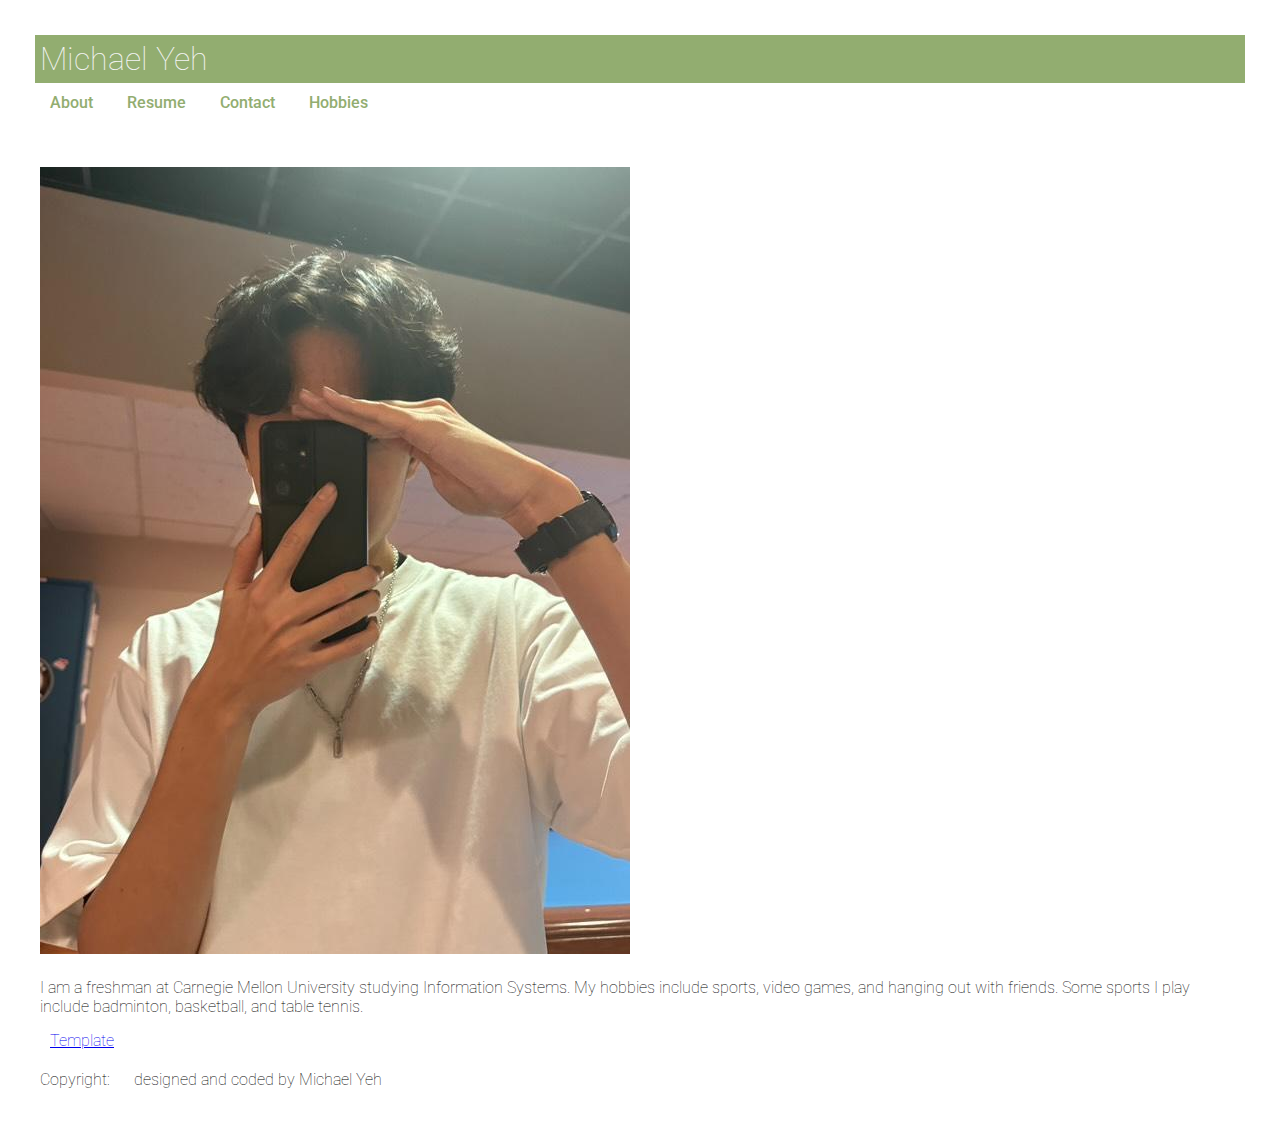
<file: index.html>
<!DOCTYPE html>
<html lang="en">
<head>
    <link rel="preconnect" href="https://fonts.googleapis.com">
    <link rel="preconnect" href="https://fonts.gstatic.com" crossorigin>
    <link href="https://fonts.googleapis.com/css2?family=Roboto:ital,wght@0,100..900;1,100..900&display=swap" rel="stylesheet">
    <link rel="stylesheet" href="./static/style.css">
    <meta charset="UTF-8">
    <meta name="viewport" content="width=device-width, initial-scale=1.0">
    <meta name="author" content="Michael Yeh">
    <meta name="keywords" content="Carnegie Mellon University, Information Systems">
    <meta name="description" content="Michael Yeh's professional website">
    
    <!-- jQuery Library -->
    <script src="https://ajax.googleapis.com/ajax/libs/jquery/3.7.1/jquery.min.js"></script>    
    <script src="./static/script.js" defer></script>
    <title>Michael Yeh</title>
</head>
<body onload="addYear()">
    <header>
        <h1 id="webname">Michael Yeh</h1>
        <nav class="main-nav">
            <a href="index.html">About</a>
            <a href="views/cv.html">Resume</a>
            <a href="views/contact.html">Contact</a>
            <a href="views/fun.html">Hobbies</a>
        </nav>
    </header>
    <div class="main">
        <h2 id="greeting"></h2>
        <img src="static/pfp.jpg" alt="my pfp">
        
        <!-- <p id="shortBio">I am a freshman at Carnegie Mellon University studying Information Systems...</p> -->
        
        <p id="fullBio">
            I am a freshman at Carnegie Mellon University studying Information Systems. 
            My hobbies include sports, video games, and hanging out with friends. 
            Some sports I play include badminton, basketball, and table tennis.
        </p>
        
        <nav><a href = "views/template.html">Template</a></nav>
        <!-- <button id="readMoreBtn">Read More</button>
        <button id="readLessBtn">Read Less</button> -->

        <footer>Copyright: <p id="copyYear"></p>designed and coded by Michael Yeh</footer>
    </div>
</body>
</html>
</file>
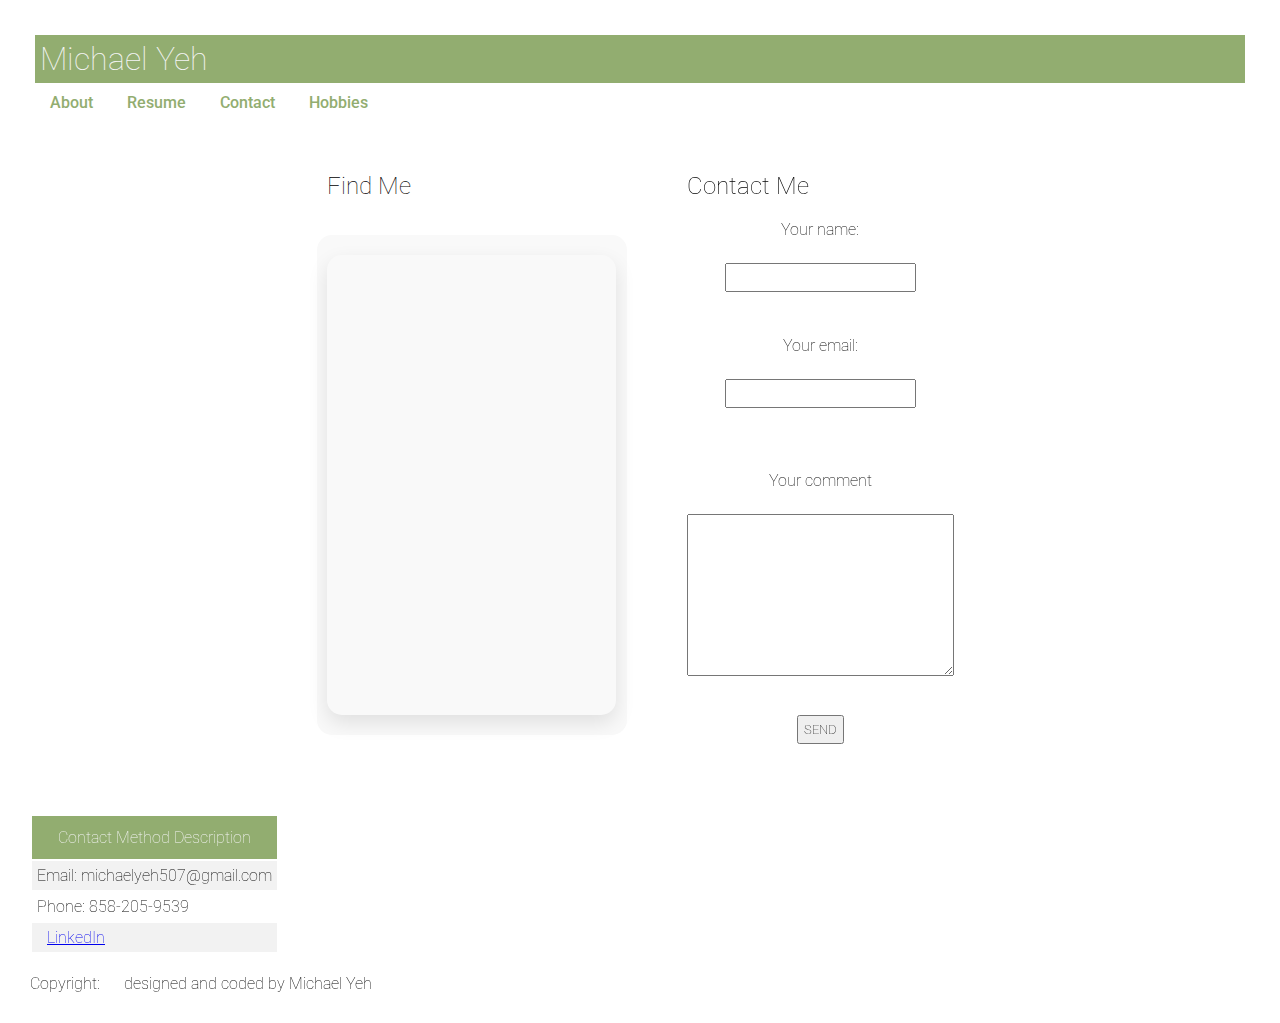
<file: views/contact.html>
<!DOCTYPE html>
<html lang="en">
<head>
    <link rel="preconnect" href="https://fonts.googleapis.com">
    <link rel="preconnect" href="https://fonts.gstatic.com" crossorigin>
    <link href="https://fonts.googleapis.com/css2?family=Roboto:ital,wght@0,100..900;1,100..900&display=swap" rel="stylesheet">
    <link rel="stylesheet" href="../static/style.css">
    <meta charset="UTF-8">
    <meta name="viewport" content="width=device-width, initial-scale=1.0">
    <meta name="author" content="Michael Yeh">
    <meta name="keywords" content="Carnegie Mellon University, Information Systems">
    <meta name="description" content="Michael Yeh's professional website">
    <script src="../static/script.js" defer></script>
    <title>Michael Yeh</title>

</head>
<body onload="addYear()">
    <header>
        <h1 id="webname">Michael Yeh</h1>
        <nav class="main-nav">
            <a href="../index.html">About</a>
            <a href="cv.html">Resume</a>
            <a href="contact.html">Contact</a>
            <a href="fun.html">Hobbies</a>
        </nav>
    </header>
    <div class="mainLayout">
        <div id = "item1">
            <h2>Find Me</h2>
            <div class="map-container">
                <iframe class="map-iframe" 
                        src="https://www.google.com/maps/embed?pb=!1m18!1m12!1m3!1d3036.309697980849!2d-79.94284618460529!3d40.44280597936227!2m3!1f0!2f0!3f0!3m2!1i1024!2i768!4f13.1!3m3!1m2!1s0x8834f22783f0154d%3A0x7cd10e9a88372288!2sCarnegie%20Mellon%20University!5e0!3m2!1sen!2sus!4v1719012941239!5m2!1sen!2sus" 
                        allowfullscreen="" 
                        loading="lazy" 
                        referrerpolicy="no-referrer-when-downgrade">
                </iframe>
            </div>
        </div>
        <div id = "item2">
            <h2>Contact Me</h2>
            <form id="contactForm">
                <label for="name">Your name:</label><br>
                <input type="text" id="name" required>
                <span class="error-message" id="nameError"></span>
                <br>
    
                <label for="email">Your email:</label><br>
                <input type="email" id="email" required>
                <span class="error-message" id="emailError"></span>
                <br><br>
    
                <label for="comment">Your comment</label><br>
                <textarea id="comment" cols="30" rows="10" required></textarea>
                <span class="error-message" id="commentError"></span>
                <br>
                <button type = "submit" onclick = "validateForm()">SEND</button>
                <p class="error-message" id="formError"></p> <!-- Error message here -->
            </form>    
        </div>

    </div>
    <table>
        <tr><th>Contact Method Description</th></tr>
        <tr><td>Email: michaelyeh507@gmail.com</td></tr> 
        <tr><td>Phone: 858-205-9539</td></tr>
        <tr><td><a href="https://www.linkedin.com/in/michael-yeh-undefined-388499309/" target="_blank">LinkedIn</a></td></tr> 
    </table>    
    <footer>Copyright: <p id="copyYear"></p>designed and coded by Michael Yeh</footer>

</body>

</html>
</file>
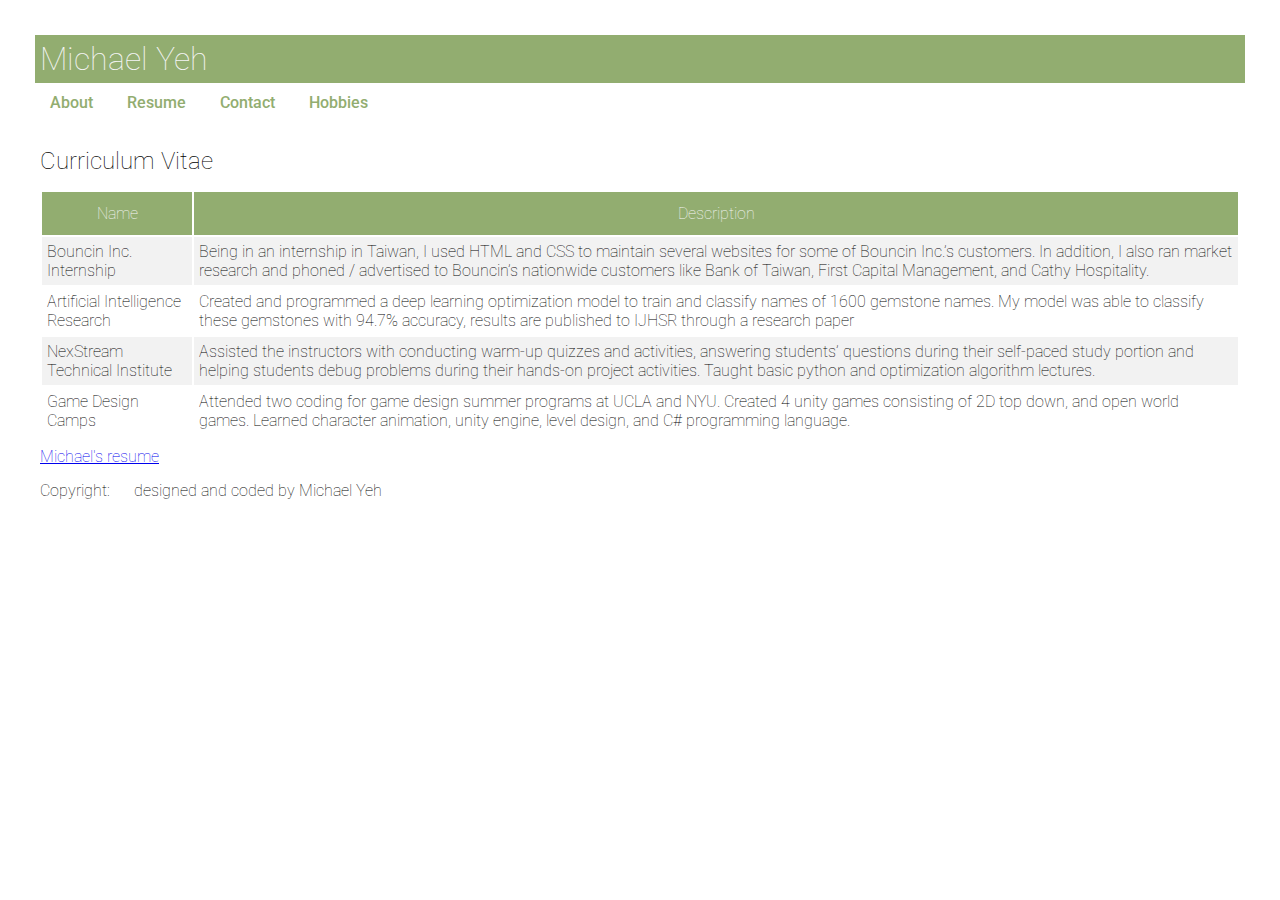
<file: views/cv.html>
<!DOCTYPE html>
<html lang="en">
<head>
    <link rel="preconnect" href="https://fonts.googleapis.com">
    <link rel="preconnect" href="https://fonts.gstatic.com" crossorigin>
    <link href="https://fonts.googleapis.com/css2?family=Roboto:ital,wght@0,100..900;1,100..900&display=swap" rel="stylesheet">
    <link rel="stylesheet" href="../static/style.css">
    <meta charset="UTF-8">
    <meta name="viewport" content="width=device-width, initial-scale=1.0">
    <meta name="author" content="Michael Yeh">
    <meta name="keywords" content="Carnegie Mellon University, Information Systems">
    <meta name="description" content="Michael Yeh's professional website">
    <script src="../static/script.js" defer></script>
    <title>Michael Yeh</title>

</head>
<body onload = "addYear()">
    <header>
        <h1 id="webname">Michael Yeh</h1>
        <nav class="main-nav">
            <a href = "../index.html">About</a>
            <a href = "cv.html">Resume</a>
            <a href = "contact.html">Contact</a>
            <a href = "fun.html">Hobbies</a>
        </nav>
    </header>
    <div class = "main">
        <h2>Curriculum Vitae</h2>
        <table class = "table">
            <tr>
                <th>Name</th>
                <th>Description</th>
            </tr>
            <tr>
                <td>Bouncin Inc. Internship</td>
                <td>Being in an internship in Taiwan, I used  HTML and CSS to maintain several websites for some of Bouncin Inc.’s customers.
                    In addition, I also ran market research and phoned / advertised to Bouncin’s nationwide customers like Bank of Taiwan, First Capital Management, and Cathy Hospitality.
                </td>

            </tr>
            <tr>
                <td>Artificial Intelligence Research</td>
                <td>Created and programmed a deep learning optimization model to train and classify names of 1600 gemstone names. 
                    My model was able to classify these gemstones with 94.7% accuracy, results are published to IJHSR through a research paper
                </td>
            </tr>
            <tr>
                <td>NexStream Technical Institute</td>
                <td>Assisted the instructors with conducting warm-up quizzes and activities, answering students’ questions during their self-paced study portion and helping students debug problems during their hands-on project activities.
                    Taught basic python and optimization algorithm lectures.
                </td>
            </tr>
            <tr>
                <td>Game Design Camps</td>
                <td>Attended two coding for game design summer programs at UCLA and NYU.
                    Created 4 unity games consisting of 2D top down, and open world games. Learned character animation, unity engine, level design, and C# programming language. 
                </td>
            </tr>
        </table>

        <a href = "../static/resume.pdf" target = "_blank">Michael's resume</a>
        <footer>Copyright: <p id = "copyYear" ></p>designed and coded by Michael Yeh</footer>
    </div>
</body>
</html>
</file>
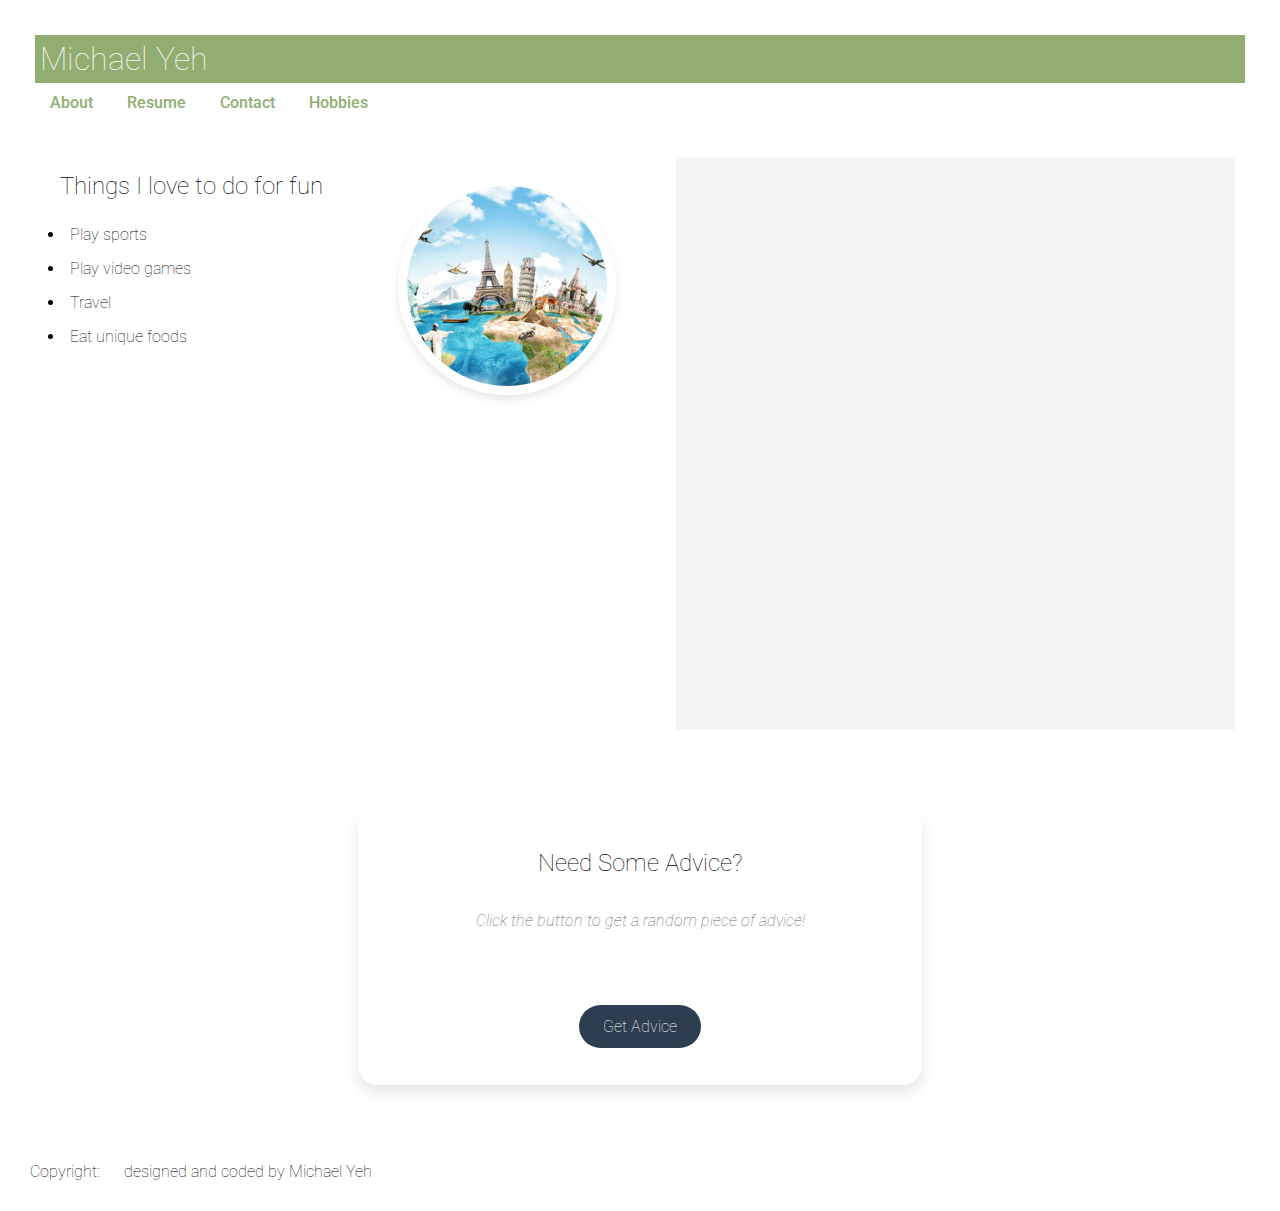
<file: views/fun.html>
<!DOCTYPE html>
<html lang="en">
<head>
    <link rel="preconnect" href="https://fonts.googleapis.com">
    <link rel="preconnect" href="https://fonts.gstatic.com" crossorigin>
    <link href="https://fonts.googleapis.com/css2?family=Roboto:ital,wght@0,100..900;1,100..900&display=swap" rel="stylesheet">
    <link rel="stylesheet" href="../static/style.css">
    <meta charset="UTF-8">
    <meta name="viewport" content="width=device-width, initial-scale=1.0">
    <meta name="author" content="Michael Yeh">
    <meta name="keywords" content="Carnegie Mellon University, Information Systems">
    <meta name="description" content="Michael Yeh's professional website">
    <script src="../static/script.js" defer></script>
    <title>Michael Yeh</title>

</head>
<body onload = "addYear()">
    <header>
        <h1 id="webname">Michael Yeh</h1>
        <nav class="main-nav">
            <a href = "../index.html">About</a>
            <a href = "cv.html">Resume</a>
            <a href = "contact.html">Contact</a>
            <a href = "fun.html">Hobbies</a>
        </nav>
    </header>
    <div class = "mainLayout">
        <div id = "item">
            <h2>Things I love to do for fun</h2>
            <!-- <button id = "showListBtn" onclick = "showList()">Click to see ... </button> -->
            <ul id = "funList">
                <li>Play sports</li>
                <li>Play video games</li>
                <li>Travel</li>
                <li>Eat unique foods</li>
            </ul>
        </div>
        <div id="item2">
            <img src="../static/fun_img.jpg" alt="Hobbies visual" class="funIMG">
        </div>
        <div id="item3">
            <iframe width="895" height="503" src="https://www.youtube.com/embed/pFRMtM_z0hg" title="FIRST CLASS on WORLD’S MOST EXPENSIVE CRUISE SHIP (Record Breaking $2 Billion Budget)!" frameborder="0" allow="accelerometer; autoplay; clipboard-write; encrypted-media; gyroscope; picture-in-picture; web-share" referrerpolicy="strict-origin-when-cross-origin" allowfullscreen></iframe>
        </div>
        <div id="item4">
            <div class="advice-container">
                <h2>Need Some Advice?</h2>
                <p id="adviceText">Click the button to get a random piece of advice!</p>
                <button class="styled-button" onclick="getAdvice()">Get Advice</button>
            </div>
        </div>
    </div>
    <footer>Copyright: <p id = "copyYear" ></p>designed and coded by Michael Yeh</footer>

</body>
</html>
</file>
<file: static/style.css>
* {
    font-family: 'Roboto', sans-serif;
    font-optical-sizing: auto;
    font-weight: 100;
    font-style: normal;

    padding: 5px;
    margin : 5px;
}

form * {
    display: block;
    margin: auto;
    text-align: center;
}


input[type="submit"] {
    background-color: #92ad70;
    color: white;
    border: none;
    padding: 10px;
    border-radius: 5px;
}


header {
    color: whitesmoke;
}

#webname {
    background-color: #92ad70;
}

.main-nav a {
    text-decoration: none;    
    color: #92ad70;         
    margin-right: 15px;      
    
    font-weight: 500;           
    transition: color 0.3s ease;
}

th {
    padding-top: 12px;
    padding-bottom: 12px;
    background-color: #92ad70;
    color: whitesmoke;
    width:fit-content;
}

tr:nth-child(even){
    background-color: #f2f2f2; 
}

#copyYear {
    display: inline-block;
}

/*fun button*/

/* #funList {
    display: none;
} */

/* Style the button */
#showListBtn {
    background-color: #007BFF;
    color: white;
    padding: 10px 15px;
    border: none;
    cursor: pointer;
    font-size: 16px;
    border-radius: 5px;
}

/* Button hover effect */
#showListBtn:hover {
    background-color: #0056b3;
}


/* Style for the Read More and Read Less buttons */
#readMoreBtn, #readLessBtn {
    background-color: #007BFF;
    color: white;
    padding: 10px 15px;
    border: none;
    cursor: pointer;
    font-size: 16px;
    border-radius: 5px;
    margin-top: 10px;
}

/* Button hover effect */
#readMoreBtn:hover, #readLessBtn:hover {
    background-color: #0056b3;
}

/* Style for error message below submit button */
.error-message {
    color: red;
    font-size: 14px;
    margin-top: 10px;
    text-align: center;
}


.funIMG {
    border-radius: 100%;       
    border: 4px solid #ffffff;
    width: 200px;            
    height: 200px;           
    object-fit: cover;       
    box-shadow: 0 4px 8px rgba(0, 0, 0, 0.1);
    margin: 15px;           
}

.youtube-embed {
    width: 100%;
    max-width: 280px; /* Standard YouTube embed size */
    height: 158px;
    border: none;
    border-radius: 15px; /* Rounded corners */
    box-shadow: 0 4px 12px rgba(0,0,0,0.2);
    margin: 20px 0;
}

#item3 {
    display: flex;
    justify-content: center;
    width: 100%;
    padding: 25px 0;
    background-color: #f5f5f5; /* Light background for contrast */
}


/* STYLE THE ADVICE container */
.advice-container {
    border-radius: 20px;
    background: #ffffff;
    padding: 2rem;
    margin: 2rem auto;
    box-shadow: 0 8px 16px rgba(0,0,0,0.1);
    max-width: 500px;
    text-align: center;
    transition: transform 0.3s ease;
}

.advice-container:hover {
    transform: translateY(-5px);
}

/* Advice Button */
.styled-button {
    background-color: #2c3e50;
    color: white;
    padding: 12px 24px;
    border: none;
    border-radius: 25px;
    cursor: pointer;
    font-size: 1rem;
    transition: background-color 0.3s ease;
}

.styled-button:hover {
    background-color: #34495e;
}

#adviceText {
    margin: 1.5rem 0;
    min-height: 60px;
    font-style: italic;
    color: #666;
}



/*MAP STYLE*/
.map-container {
    margin: 30px 0;
    text-align: center;
    width: 100%;
    padding: 20px 0;
    background-color: #f9f9f9;
    border-radius: 15px;
}

.map-iframe {
    width: 90%;
    max-width: 800px;
    height: 450px;
    border: 0;
    border-radius: 15px;
    box-shadow: 0 8px 20px rgba(0,0,0,0.1);
    margin: 0 auto;
    display: block;
    transition: transform 0.3s ease;
}

.map-iframe:hover {
    transform: scale(1.02);
}



/*FLEX layout*/
.mainLayout {
    display: flex;
    flex-wrap: wrap;
    gap: 30px;
    justify-content: center;
    align-items: flex-start;
    padding: 20px;
    max-width: 1200px;
    margin: 0 auto;
}

/* Fun Page Specific Layout */
#fun .mainLayout {
    flex-direction: row;
}

#fun .mainLayout > div {
    flex: 1 1 300px;
    max-width: 400px;
    min-width: 280px;
    padding: 20px;
}

#item3, #item4 {
    flex: 1 1 400px;
    max-width: 600px;
    min-width: 300px;
}
</file>
